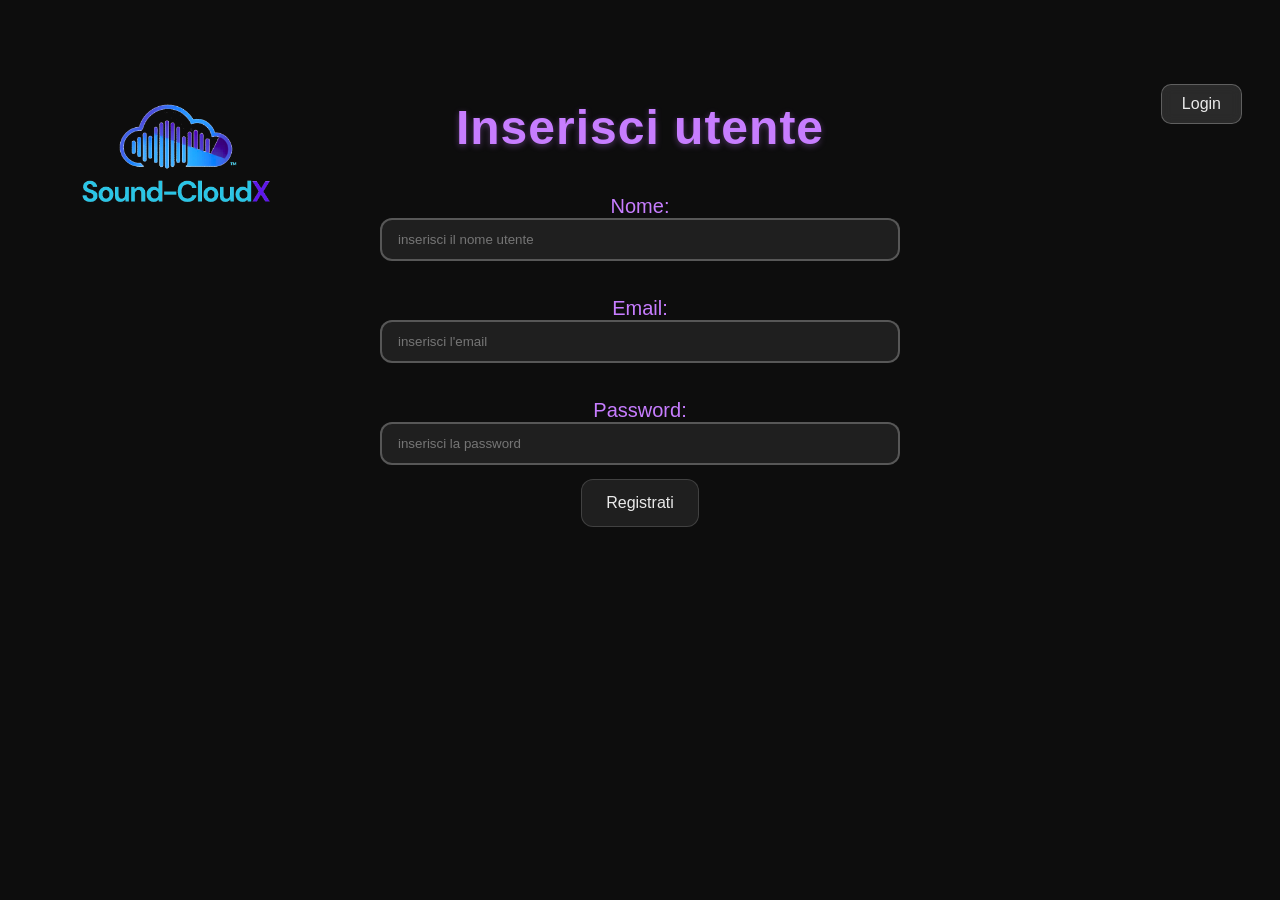
<file: index.html>
<!-- DICHIARAZIONE DOCUMENTO E HEAD -->
<!DOCTYPE html>
<html lang="it">
<head>
    <meta name="viewport" content="width=device-width, initial-scale=1.0"> 
    <!-- Rende la pagina responsive sui dispositivi mobili -->

    <meta charset="UTF-8"> <!-- Codifica caratteri -->

    <title>Sound-cloudX</title> <!-- Titolo della pagina -->



    <link rel="stylesheet" href="assets/style/style.css"> <!-- Collegamento al CSS -->
    <link rel="icon" type="image/png" sizes="1080x1080" href="assets/img/nuvola.png"> <!-- Icona del sito -->
</head>

<body>

<!-- IFRAME CHE CARICA LA PAGINA DI REGISTRAZIONE UTENTE -->
<iframe src="docs/inserisciUtente.html" 
        style="border:none; width:100%; height:700px;">
</iframe>

<!-- LOGO DEL SITO -->
<img src="assets/img/logo.png" alt="Logo" class="logo" width="300" height="300">

</body>
</html>
</file>
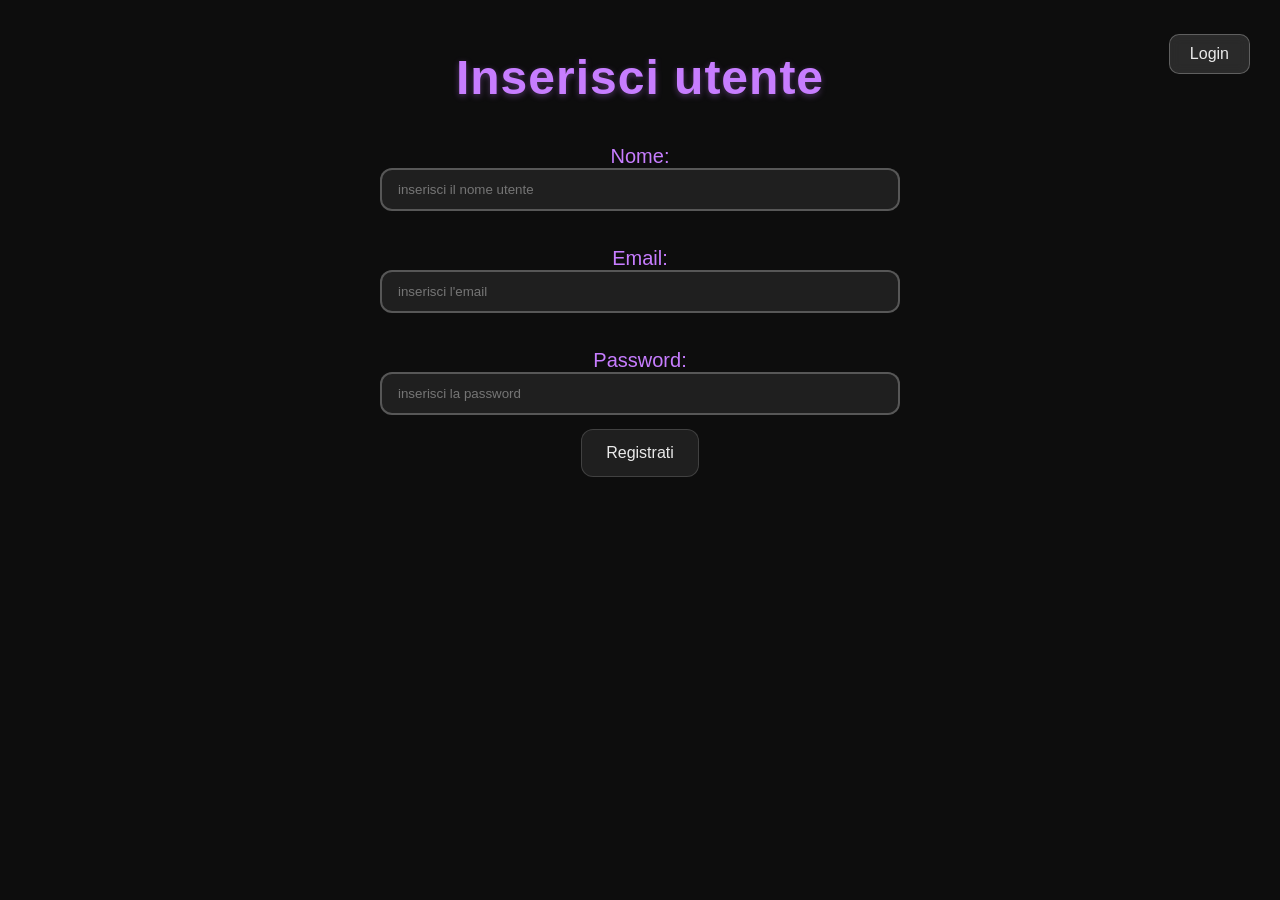
<file: docs/inserisciUtente.html>
<!-- DICHIARAZIONE DOCUMENTO E SEZIONE HEAD -->
<!DOCTYPE html>
<html lang="it">
<head>
    <meta charset="UTF-8"> <!-- Codifica caratteri -->
    <title>Inserisci Utente</title> <!-- Titolo della pagina -->
    <link rel="stylesheet" href="../assets/style/style.css"> <!-- Collegamento al CSS -->
</head>

<body>

<!-- BOTTONE LOGIN IN ALTO A DESTRA -->
<div class="login-top-right">
    <button id="open-login" class="login-btn">Login</button>
</div>

<!-- MODALE LOGIN (inizialmente nascosta con classe "hidden") -->
<div id="login-modal" class="login-modal hidden">
    <div class="login-modal-content">

        <!-- Bottone per chiudere la modale -->
        <button type="button" id="close-login" class="close-modal">x</button>

        <!-- Titolo modale -->
        <h2 class="Utente">Accesso</h2>

        <!-- FORM LOGIN -->
        <form action="loginUtente.php" method="POST" class="login-form">

            <!-- Campo email -->
            <label class="subtitle">Email:</label>
            <input class="input-box" type="email" name="login_email" placeholder="inserisci la tua email" required>

            <br><br>

            <!-- Campo password -->
            <label class="subtitle">Password:</label>
            <input class="input-box" type="password" name="login_password" placeholder="inserisci la tua password" required>

            <!-- Bottone invio login -->
            <button type="submit" class="btn login-submit">Login</button>
        </form>
    </div>
</div>

<!-- TITOLO PAGINA REGISTRAZIONE -->
<h2 class="Utente">Inserisci utente</h2>

<!-- FORM REGISTRAZIONE UTENTE -->
<form action="inserisciUtente.php" method="POST">

    <!-- Campo nome -->
    <label class="subtitle">Nome:</label>
    <input class="input-box" type="text" name="nome" placeholder="inserisci il nome utente" required>

    <br><br>

    <!-- Campo email -->
    <label class="subtitle">Email:</label>
    <input class="input-box" type="email" name="email" placeholder="inserisci l'email" required>

    <br><br>

    <!-- Campo password -->
    <label class="subtitle">Password:</label>
    <input class="input-box" type="password" name="password" placeholder="inserisci la password" required>

    <!-- Bottone invio -->
    <button type="submit" class="btn">Registrati</button>

</form>

<!-- SCRIPT CHE GESTISCE L’APERTURA E CHIUSURA DELLA MODALE LOGIN -->
<script>
const openLogin = document.getElementById('open-login');
const closeLogin = document.getElementById('close-login');
const loginModal = document.getElementById('login-modal');

if (openLogin && closeLogin && loginModal) {
    openLogin.addEventListener('click', () => loginModal.classList.remove('hidden'));
    closeLogin.addEventListener('click', () => loginModal.classList.add('hidden'));
    loginModal.addEventListener('click', (event) => {
        if (event.target === loginModal) {
            loginModal.classList.add('hidden');
        }
    });
}
</script>

</body>
</html>
</file>
<file: assets/style/style.css>
/* --- BASE DELLA PAGINA: font, colori, sfondo, centratura --- */
body {
    font-family: Arial, sans-serif;
    text-align: center;
    margin-top: 50px;

    background: #0d0d0d; /* nero morbido */
    color: #eaeaea;      /* testo grigio chiaro */
}

/* Logo in alto a sinistra */
.logo{
    position: absolute;
    top: 1%;
    left: 2%;
}

/* Sottotitoli viola */
.subtitle {
    font-family: 'Poppins', sans-serif;
    font-size: 20px;
    font-weight: 400;
    color: #c77dff;
}

/* Titoli principali (Utente, Inserisci Album, ecc.) */
.Utente {
    font-family: 'Poppins', sans-serif;
    font-size: 48px;
    font-weight: 700;
    color: #c77dff;
    letter-spacing: 1px;
    text-shadow: 0 2px 6px rgba(199,125,255,0.35);
}

/* --- BOTTONI CLASSICI (tutti i .btn e <button>) --- */
/* Stile base per i bottoni */
.btn,
button { /* Applica lo stile sia a .btn che ai tag <button> */

    display: inline-block; /* Si comporta come inline ma può avere width/height */
    padding: 14px 24px; /* Spazio interno: 14px sopra/sotto, 24px ai lati */
    margin: 14px 10px; /* Spazio esterno: 14px sopra/sotto, 10px ai lati */
    min-width: 55px; /* Larghezza minima del bottone */

    background: rgba(255,255,255,0.08); /* Sfondo glass molto leggero */
    color: #eaeaea; /* Testo quasi bianco */
    border-radius: 12px; /* Angoli arrotondati */
    font-size: 1rem; /* Dimensione testo standard */
    border: 1px solid rgba(255,255,255,0.15); /* Bordo glass trasparente */

    cursor: pointer; /* Cursore a manina */
    transition: 0.25s ease; /* Animazioni fluide */
    backdrop-filter: blur(6px); /* Effetto vetro sfocato */

    position: relative; /* Serve per posizionare il ::after */
    overflow: hidden; /* Taglia ciò che esce (la linea luminosa) */
}

/* Linea luminosa sotto i bottoni */
.btn::after,
button::after {
    content: ""; /* Necessario per creare l'elemento */
    position: absolute; /* Posizionamento libero dentro il bottone */
    bottom: 0; /* Attaccato in basso */
    left: 0; /* Attaccato a sinistra */
    width: 0%; /* Parte invisibile */
    height: 3px; /* Spessore della linea */
    background: linear-gradient(90deg, #9d4edd, #c77dff); /* Sfumatura viola-lilla */
    transition: width 0.3s ease; /* Animazione dell'allargamento */
}

/* Hover: la linea si estende */
.btn:hover::after,
button:hover::after {
    width: 100%; /* La linea si allarga su tutta la base */
}

/* Hover generale dei bottoni */
.btn:hover,
button:hover {
    background: rgba(157,78,221,0.25); /* Sfondo viola più visibile */
    transform: translateY(-3px) scale(1.03); /* Si solleva e cresce leggermente */
}

/* --- GRIGLIA 2×2 DEL MENU --- */
.grid-buttons {
    width: 80%; /* Occupa l'80% della pagina */
    max-width: 700px; /* Non supera i 700px */
    margin: 60px auto; /* Centrata con spazio sopra/sotto */
    display: flex; /* Layout flessibile */
    flex-wrap: wrap; /* Va a capo creando la griglia */
    justify-content: center; /* Centra gli elementi */
    gap: 28px; /* Spazio tra i rettangoli */
}

/* --- RETTANGOLI GLASS DEL MENU --- */
.btn-square {
    width: 260px; /* Larghezza fissa */
    height: 140px; /* Altezza fissa */

    display: flex; /* Per centrare il contenuto */
    align-items: center; /* Centro verticale */
    justify-content: center; /* Centro orizzontale */

    text-decoration: none; /* Niente sottolineatura */
    font-size: 1.5rem; /* Testo grande */
    color: #eaeaea; /* Testo chiaro */

    background: rgba(255,255,255,0.08); /* Effetto glass */
    border-radius: 20px; /* Angoli molto arrotondati */
    border: 1px solid rgba(255,255,255,0.15); /* Bordo glass */

    backdrop-filter: blur(8px); /* Sfocatura più forte */
    transition: 0.25s ease; /* Animazioni fluide */
    box-shadow: 0 6px 18px rgba(0,0,0,0.35); /* Ombra sotto */

    position: relative; /* Necessario per il ::after */
    overflow: hidden; /* Taglia la linea luminosa */
}

/* Linea luminosa sotto i rettangoli */
.btn-square::after {
    content: ""; /* Crea l'elemento */
    position: absolute; /* Posizionamento libero */
    bottom: 0; /* In basso */
    left: 0; /* A sinistra */
    width: 0%; /* Parte invisibile */
    height: 4px; /* Linea più spessa dei bottoni */
    background: linear-gradient(90deg, #9d4edd, #c77dff); /* Sfumatura viola */
    transition: width 0.3s ease; /* Animazione */
}

.btn-square:hover::after {
    width: 100%; /* La linea si estende */
}

/* Hover dei rettangoli */
.btn-square:hover {
    background: rgba(255,255,255,0.15); /* Glass più chiaro */
    transform: translateY(-4px) scale(1.03); /* Si solleva di più */
}

/* --- TASTO LIBRERIA VIOLA (solo quello) --- */
.btn-square[href*="AccessoBrani"] {
    background: rgba(157,78,221,0.25); /* Viola personalizzato */
    border: 1px solid rgba(157,78,221,0.5); /* Bordo viola */
}

.btn-square[href*="AccessoBrani"]:hover {
    background: rgba(157,78,221,0.45); /* Viola più intenso in hover */
}


/* --- INPUT FORM --- */
.input-box {
    display: block;
    width: 100%;
    max-width: 520px;
    padding: 12px 16px;
    margin: 0 auto;

    border: 2px solid rgba(255,255,255,0.25);
    border-radius: 12px;
    background: rgba(255,255,255,0.08);

    color: #eaeaea;
    box-sizing: border-box;
    backdrop-filter: blur(6px);
}

.input-box::placeholder {
    color: #bbbbbb;
    opacity: 0.55;
}

/* Mini box */
.box-mini {
    position: relative;
    width: 10%;
    height: 20%;
    border: 2px solid rgba(255,255,255,0.25);
    border-radius: 10px;
}

/* --- LOGIN BUTTON IN ALTO A DESTRA --- */
.login-top-right {
    position: fixed;
    top: 20px;
    right: 20px;
    z-index: 1000;
}

.login-btn {
    padding: 10px 20px;
    background: rgba(255,255,255,0.12);
    color: #eaeaea;
    border: 1px solid rgba(255,255,255,0.25);
    border-radius: 10px;
    cursor: pointer;
    transition: 0.25s ease;
    backdrop-filter: blur(6px);
}

.login-btn:hover {
    background: rgba(255,255,255,0.25);
}

/* --- MODALE LOGIN --- */
.login-modal {
    position: fixed;
    top: 0;
    left: 0;
    width: 100%;
    height: 100%;
    background: transparent;
    display: flex;
    justify-content: center;
    align-items: center;
    z-index: 2000;
}

.hidden {
    display: none;
}

/* Contenuto della modale */
.login-modal-content {
    background: rgba(255,255,255,0.05);
    padding: 25px;
    border-radius: 15px;
    width: 350px;
    position: relative;
    text-align: center;

    backdrop-filter: blur(10px);
    border: 1px solid rgba(255,255,255,0.25);

    box-shadow: 0 0 15px rgba(0,0,0,0.35);
}

/* X per chiudere la modale */
.close-modal {
    position: absolute;
    top: 10px;
    right: 10px;
    background: none;
    border: none;
    font-size: 22px;
    cursor: pointer;
    color: #eaeaea;
}

/* Bottone login dentro la modale */
.login-submit {
    background: #9d4edd;
    color: white;
    border: none;
    padding: 12px;
    width: 100%;
    border-radius: 10px;
    cursor: pointer;
    transition: 0.25s ease;
}

.login-submit:hover {
    background: #c77dff;
}

/* --- CARD BRANO (Libreria) --- */
.card-brano {
    background: rgba(255,255,255,0.08);
    border-radius: 16px;
    padding: 18px;
    width: 240px;

    border: 1px solid rgba(255,255,255,0.15);
    backdrop-filter: blur(8px);

    font-family: 'Poppins', sans-serif;
    color: #eaeaea;

    transition: 0.25s ease;
    box-shadow: 0 4px 14px rgba(0,0,0,0.35);

    display: flex;
    flex-direction: column;
    align-items: center;
    gap: 10px;
}


/* Titolo brano */
.card-brano h3 {
    font-size: 1.2rem;
    margin: 0;
    color: #c77dff;
}

/* Artista */
.card-brano p {
    margin: 0;
    font-size: 0.9rem;
    opacity: 0.8;
}

/* Hover card */
.card-brano:hover {
    background: rgba(255,255,255,0.15);
    transform: translateY(-4px) scale(1.03);
}

/* Griglia delle card */
.cards-grid {
    display: flex;
    flex-wrap: wrap;
    justify-content: center;
    gap: 25px;
    margin-top: 30px;
}

/* --- BOTTONE LOGOUT IN ALTO A DESTRA --- */
.logout-btn {
    position: fixed;
    top: 20px;
    right: 20px;
    padding: 10px 20px;
    background: rgba(157,78,221,0.25);
    color: #eaeaea;
    border: 1px solid rgba(157,78,221,0.6);
    border-radius: 10px;
    cursor: pointer;
    transition: 0.25s ease;
    backdrop-filter: blur(6px);
    font-size: 1rem;
    z-index: 999;
}

.logout-btn:hover {
    background: rgba(157,78,221,0.45);
    transform: scale(1.05);
}

/* --- Correzioni responsive minime (non invasive) --- */
@media (max-width: 600px) {
    *{box-sizing: border-box}
    img, picture, video, iframe { max-width: 100%; height: auto; }

    /* fai impilare i pulsanti del menu invece che sovrapporli */
    .grid-buttons { width: 94%; margin: 30px auto; gap: 16px; }
    .btn-square { width: 100%; max-width: 100%; height: auto; padding: 12px; margin: 8px 0; font-size: 1.2rem; }

    /* le card scorrono verticalmente sugli schermi piccoli */
    .cards-grid { flex-direction: column; align-items: center; gap: 14px; margin-top: 20px; }

    /* input e form a larghezza piena ma mantenendo lo stile attuale */
    .input-box { width: 100%; max-width: 100%; margin: 8px 0; padding: 10px 12px; }

    /* riduci la dimensione dei titoli */
    .Utente { font-size: 32px; }

    /* sposta leggermente verso l’interno i controlli in alto */
    .login-top-right, .logout-btn { top: 12px; right: 12px; }

    /* logo: mantienilo visibile ma senza sovrapposizioni */
    .logo { position: static; display: block; margin: 8px auto; width: 120px; }

    /* dimensioni della modale */
    .login-modal-content { width: 90%; max-width: 360px; }
}
</file>
